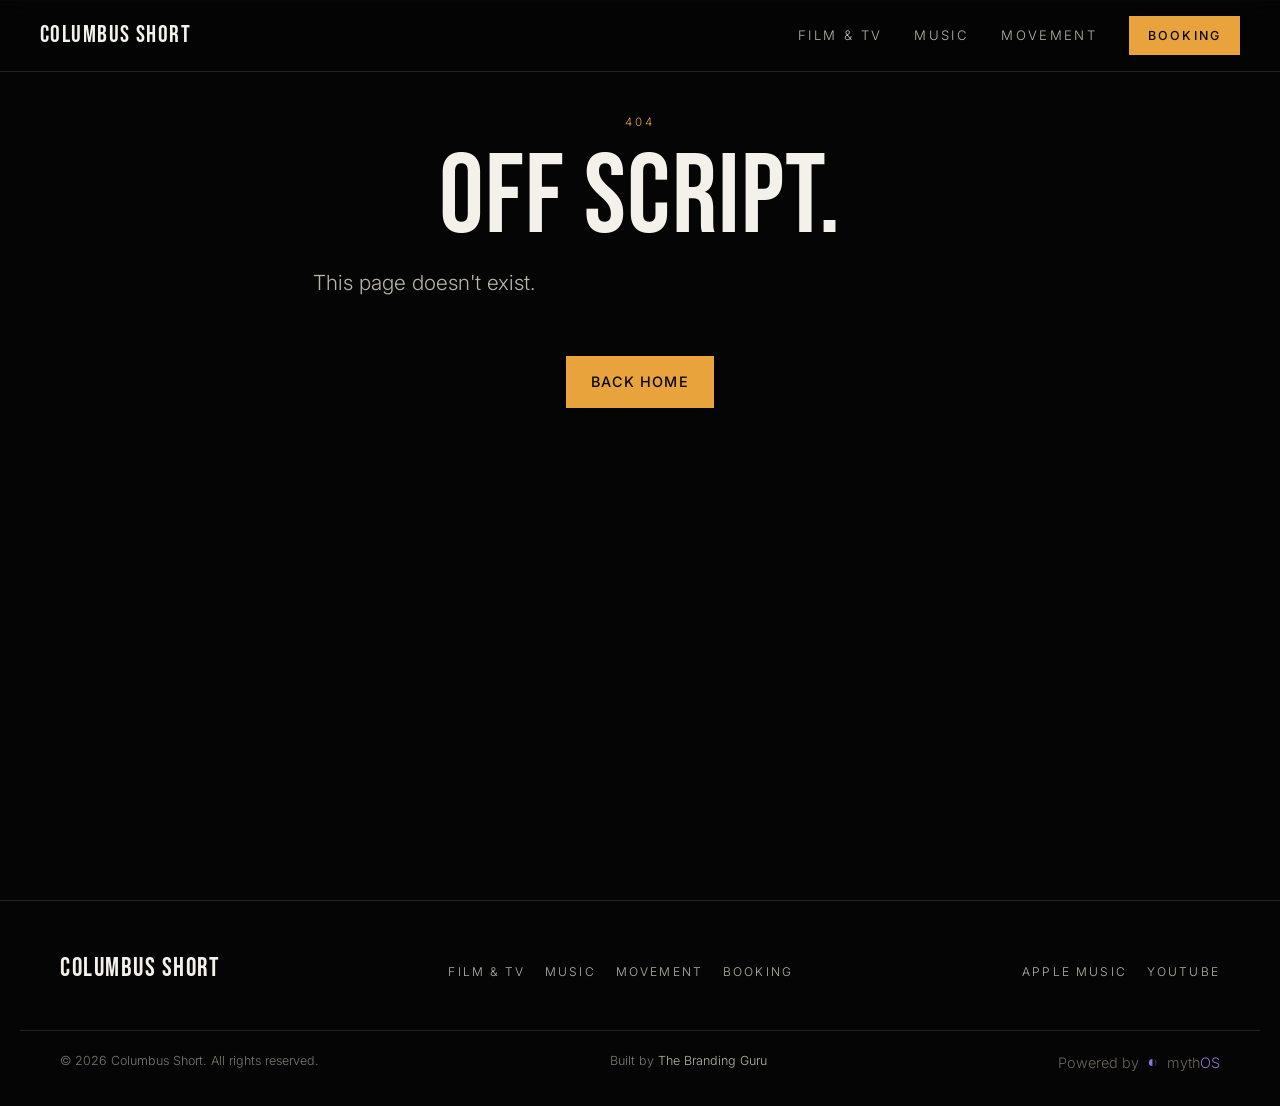
<file: index.html>
<!doctype html>
<html lang="en">
  <head>
    <meta charset="UTF-8" />
    <meta name="viewport" content="width=device-width, initial-scale=1.0" />
    <title>Columbus Short — Actor. Musician. Dancer.</title>
    <meta name="description" content="The official site of Columbus Short: film and television, music, and movement." />
    <link rel="canonical" href="https://columbusshort.com/" />
    <meta name="theme-color" content="#050505" />
    <link rel="icon" type="image/svg+xml" href="./favicon.svg" />

    <meta property="og:type" content="website" />
    <meta property="og:site_name" content="Columbus Short" />
    <meta property="og:title" content="Columbus Short — Actor. Musician. Dancer." />
    <meta property="og:description" content="The official site of Columbus Short: film and television, music, and movement." />
    <meta property="og:url" content="https://columbus.the-branding-guru.com/" />
    <!-- og:image is typographic (no photo) until Columbus's own materials arrive. -->
    <meta property="og:image" content="https://columbus.the-branding-guru.com/unfurl/home.png" />
    <meta property="og:image:width" content="1200" />
    <meta property="og:image:height" content="630" />
    <meta property="og:image:type" content="image/png" />
    <meta name="twitter:card" content="summary_large_image" />

    <link rel="preconnect" href="https://fonts.googleapis.com" />
    <link rel="preconnect" href="https://fonts.gstatic.com" crossorigin />
    <link href="https://fonts.googleapis.com/css2?family=Bebas+Neue&family=Inter:wght@300;400;500;600&display=swap" rel="stylesheet" />
    <script type="module" crossorigin src="/assets/index-D_DUlzGE.js"></script>
    <link rel="stylesheet" crossorigin href="/assets/index-BEPtZ-N6.css">
  </head>
  <body>
    <div id="root"></div>
  </body>
</html>
</file>
<file: assets/index-BEPtZ-N6.css>
.ecosystem-story{--story-focus: 50% 50%;position:relative;isolation:isolate;min-height:clamp(34rem,72svh,52rem);display:grid;align-items:end;overflow:hidden;background:#02060d;color:#f8f4ea}.ecosystem-story:before,.ecosystem-story:after{content:"";position:absolute;inset:0;pointer-events:none}.ecosystem-story:before{z-index:-1;background:linear-gradient(180deg,#01040a0f 18%,#01040ae0 94%),linear-gradient(90deg,rgba(1,4,10,.74),transparent 70%)}.ecosystem-story:after{z-index:1;inset:auto 0 0;height:1px;background:linear-gradient(90deg,transparent,rgba(239,192,92,.78),transparent);box-shadow:0 0 28px #efc05c57}.ecosystem-story__media{position:absolute;z-index:-2;inset:0;width:100%;height:100%;object-fit:cover;object-position:var(--story-focus);filter:saturate(.92) contrast(1.04)}.ecosystem-story__body{box-sizing:border-box;min-width:0;width:min(72rem,100%);max-width:100%;padding:clamp(2rem,7vw,6.5rem);padding-top:clamp(9rem,26vh,18rem);overflow-wrap:break-word;text-shadow:0 2px 24px rgba(0,0,0,.82)}.ecosystem-story__eyebrow{margin:0 0 .8rem;color:#efc05c;font:700 .72rem/1.3 ui-monospace,SFMono-Regular,Menlo,monospace;letter-spacing:.18em;text-transform:uppercase}.ecosystem-story h2{max-width:18ch;margin:0;color:inherit;font-size:clamp(2rem,5vw,4.6rem);line-height:.98;letter-spacing:-.035em}.ecosystem-story__mythic{max-width:48rem;margin:1.3rem 0 0;color:#f8f4eae6;font-size:clamp(1rem,1.7vw,1.28rem);line-height:1.65}.ecosystem-story__nova{max-width:56rem;margin:1.15rem 0 0;color:#e2eaf5bd;font-size:.88rem;line-height:1.55}.ecosystem-story__nova strong{color:#f4d58b;font-weight:700}.ecosystem-story details{max-width:46rem;margin-top:1.4rem;color:#ebeff5c7;font-size:.84rem}.ecosystem-story summary{width:fit-content;cursor:pointer;color:#f4d58b;letter-spacing:.08em;text-transform:uppercase}.ecosystem-story ol{margin:1rem 0 0;padding-left:1.15rem;display:grid;gap:.5rem;line-height:1.5}@media(max-width:640px){.ecosystem-story{min-height:44rem}.ecosystem-story__body{padding:14rem max(28px,env(safe-area-inset-right)) 3rem max(28px,env(safe-area-inset-left))}.ecosystem-story h2{max-width:100%;font-size:clamp(1.95rem,9vw,2.75rem);line-height:1.02}.ecosystem-story__eyebrow{font-size:.66rem;letter-spacing:.13em}}@media(prefers-reduced-motion:no-preference){.ecosystem-story__media{animation:ecosystem-story-breathe 18s ease-in-out infinite alternate}}@keyframes ecosystem-story-breathe{0%{filter:saturate(.92) contrast(1.04) brightness(.96)}to{filter:saturate(1) contrast(1.06) brightness(1.02)}}.mythos-bridge{--mb-void: #0a0a0a;--mb-nebula: #a78bfa;--mb-ink: #ece9f5;--mb-dim: rgba(236, 233, 245, .68);--mb-faint: rgba(236, 233, 245, .42);--mb-hair: rgba(167, 139, 250, .28);position:relative;isolation:isolate;overflow:hidden;background:var(--mb-void);color:var(--mb-ink);padding:calc(clamp(28px,4vw,48px) + var(--header-height, 72px)) clamp(18px,5vw,40px) clamp(56px,9vw,112px);font-family:Monaspace Argon,ui-sans-serif,system-ui,-apple-system,sans-serif;line-height:1.65}.mythos-bridge__field{position:absolute;inset:-12%;z-index:0;pointer-events:none}.mythos-bridge__nebula{position:absolute;inset:0;background:radial-gradient(46% 38% at 22% 18%,rgba(167,139,250,.3),transparent 68%),radial-gradient(38% 34% at 82% 30%,rgba(96,165,250,.18),transparent 70%),radial-gradient(52% 44% at 62% 88%,rgba(167,139,250,.16),transparent 72%),radial-gradient(70% 60% at 50% 50%,rgba(20,16,32,.9),var(--mb-void) 78%);filter:blur(2px);animation:mb-drift 42s ease-in-out infinite alternate}.mythos-bridge__stars,.mythos-bridge__stars--far{position:absolute;inset:0;background-repeat:repeat}.mythos-bridge__stars{background-image:radial-gradient(1.6px 1.6px at 12% 22%,rgba(255,255,255,.85),transparent 60%),radial-gradient(1.4px 1.4px at 68% 12%,rgba(255,255,255,.7),transparent 60%),radial-gradient(1.8px 1.8px at 38% 72%,rgba(214,202,255,.9),transparent 60%),radial-gradient(1.2px 1.2px at 88% 62%,rgba(255,255,255,.65),transparent 60%),radial-gradient(1.5px 1.5px at 52% 44%,rgba(255,255,255,.6),transparent 60%);background-size:340px 340px;animation:mb-stars 120s linear infinite}.mythos-bridge__stars--far{background-image:radial-gradient(1px 1px at 28% 34%,rgba(255,255,255,.45),transparent 60%),radial-gradient(1px 1px at 76% 78%,rgba(255,255,255,.4),transparent 60%),radial-gradient(1px 1px at 8% 86%,rgba(199,184,255,.5),transparent 60%),radial-gradient(1px 1px at 58% 8%,rgba(255,255,255,.35),transparent 60%);background-size:200px 200px;animation:mb-stars 260s linear infinite;opacity:.7}@keyframes mb-drift{0%{transform:translate3d(-1.2%,-.8%,0) scale(1)}to{transform:translate3d(1.4%,1.1%,0) scale(1.06)}}@keyframes mb-stars{0%{background-position:0 0}to{background-position:340px 680px}}.mythos-bridge__inner{position:relative;z-index:1;max-width:62rem;margin:0 auto}.mythos-bridge__lockup{display:flex;align-items:center;gap:clamp(14px,2.4vw,22px);flex-wrap:wrap}.mythos-bridge__mark{width:clamp(56px,9vw,86px);height:auto;flex:0 0 auto;color:var(--mb-nebula);filter:drop-shadow(0 0 22px rgba(167,139,250,.45));animation:mb-breathe 4.5s ease-in-out infinite}@keyframes mb-breathe{0%,to{opacity:.86;transform:scale(1)}50%{opacity:1;transform:scale(1.035)}}.mythos-bridge__wordmark{font-size:clamp(1.5rem,4.4vw,2.5rem);font-weight:300;letter-spacing:-.01em;margin:0;line-height:1.2}.mythos-bridge__wordmark b{color:var(--mb-nebula);font-weight:700}.mythos-bridge__cross{opacity:.4;padding:0 .15em}.mythos-bridge__eyebrow{margin:0 0 10px;font-size:.72rem;letter-spacing:.22em;text-transform:uppercase;color:var(--mb-nebula);opacity:.85}.mythos-bridge__declaration{margin:clamp(26px,4vw,40px) 0 0;font-size:clamp(1.12rem,2.5vw,1.5rem);line-height:1.55;font-weight:300;max-width:42ch;color:var(--mb-ink)}.mythos-bridge__declaration strong{font-weight:500;color:var(--mb-nebula)}.mythos-bridge__body{margin:20px 0 0;max-width:58ch;color:var(--mb-dim);font-size:.98rem}.mythos-bridge__rule{border:0;border-top:1px solid var(--mb-hair);margin:clamp(34px,5vw,52px) 0}.mythos-bridge__doors{display:grid;grid-template-columns:repeat(auto-fit,minmax(min(100%,15rem),1fr));gap:14px;margin:0;padding:0;list-style:none}.mythos-bridge__door{display:flex;flex-direction:column;gap:6px;padding:20px 22px;border:1px solid var(--mb-hair);border-radius:14px;background:#ffffff06;color:var(--mb-ink);text-decoration:none;transition:border-color .26s cubic-bezier(.16,1,.3,1),background .26s cubic-bezier(.16,1,.3,1),transform .26s cubic-bezier(.16,1,.3,1)}.mythos-bridge__door:hover,.mythos-bridge__door:focus-visible{border-color:#a78bfabf;background:#a78bfa17;transform:translateY(-2px)}.mythos-bridge__door:focus-visible{outline:2px solid var(--mb-nebula);outline-offset:3px}.mythos-bridge__door--primary{border-color:#a78bfaa6;background:#a78bfa21}.mythos-bridge__door-label{font-size:1.02rem;font-weight:500}.mythos-bridge__door-note{font-size:.8rem;color:var(--mb-faint);line-height:1.5}.mythos-bridge__honesty{margin:18px 0 0;font-size:.8rem;color:var(--mb-faint);max-width:60ch}.mythos-bridge__return{display:inline-flex;align-items:center;gap:8px;margin-top:clamp(34px,5vw,52px);padding:10px 20px 10px 16px;border:1px solid rgba(236,233,245,.22);border-radius:999px;color:var(--mb-dim);text-decoration:none;font-size:.9rem;transition:border-color .24s ease,color .24s ease}.mythos-bridge__return:hover,.mythos-bridge__return:focus-visible{border-color:#ece9f580;color:var(--mb-ink)}.mythos-bridge__return:focus-visible{outline:2px solid var(--mb-nebula);outline-offset:3px}.mythos-bridge .ecosystem-story{margin-top:clamp(30px,4vw,44px)}@media(prefers-reduced-motion:reduce){.mythos-bridge__nebula,.mythos-bridge__stars,.mythos-bridge__stars--far,.mythos-bridge__mark{animation:none!important}.mythos-bridge__door{transition:none}.mythos-bridge__door:hover{transform:none}}@media(max-width:480px){.mythos-bridge__lockup{gap:12px}.mythos-bridge__door{padding:16px 18px}}:root{--void: #050505;--void-2: #0c0c0c;--line: rgba(255, 255, 255, .12);--ink: #f4f1ea;--ink-soft: #b9b4a8;--ink-faint: #7d7870;--accent: #e8a33d;--accent-deep: #c4861f;--display: "Bebas Neue", Impact, "Arial Narrow", sans-serif;--sans: "Inter", "Helvetica Neue", system-ui, sans-serif;--wrap: 1240px;--ease: cubic-bezier(.16, 1, .3, 1);--header-height: 72px;--fold-gap: 2.5rem}*{box-sizing:border-box;margin:0;padding:0}html{scroll-behavior:auto}body{background:var(--void);color:var(--ink);font-family:var(--sans);font-weight:300;line-height:1.6;-webkit-font-smoothing:antialiased;overflow-x:hidden}a{color:inherit;text-decoration:none}.wrap{max-width:var(--wrap);margin:0 auto;padding:0 clamp(1rem,4vw,2.5rem)}.wrap.narrow{max-width:720px}h1,h2,h3,.display{font-family:var(--display);font-weight:400;line-height:.92;letter-spacing:.01em;text-transform:uppercase}h1{font-size:clamp(3rem,9vw,7rem)}h2{font-size:clamp(2.4rem,6vw,4.5rem)}h3.sub{font-size:1.4rem;color:var(--ink-faint);margin:2.5rem 0 1rem;letter-spacing:.08em}.eyebrow{font-size:.72rem;letter-spacing:.28em;text-transform:uppercase;color:var(--accent);margin-bottom:1rem}.lede{font-size:clamp(1.05rem,2vw,1.3rem);color:var(--ink-soft);max-width:56ch;margin:1rem 0 2rem}.bio p{max-width:62ch;color:var(--ink-soft);font-size:1.08rem;margin-top:1.1rem}.btn{display:inline-flex;align-items:center;gap:.5rem;font-weight:500;font-size:.9rem;letter-spacing:.08em;text-transform:uppercase;padding:.85rem 1.5rem;border:1px solid transparent;cursor:pointer;transition:all .4s var(--ease);background:none;color:var(--ink);white-space:nowrap}.btn-primary{background:var(--accent);color:#0a0a0a;border-color:var(--accent)}.btn-primary:hover{background:var(--accent-deep);border-color:var(--accent-deep)}.btn-ghost{border-color:var(--line);color:var(--ink-soft)}.btn-ghost:hover{border-color:var(--accent);color:var(--ink)}.nav{position:fixed;top:0;left:0;right:0;z-index:50;display:flex;align-items:center;justify-content:space-between;gap:1rem;height:72px;padding:0 clamp(1rem,4vw,2.5rem);background:#050505d1;backdrop-filter:blur(14px);border-bottom:1px solid var(--line)}.nav-brand{font-family:var(--display);font-size:1.5rem;letter-spacing:.06em;text-transform:uppercase;white-space:nowrap;flex:0 0 auto}.nav-links{display:flex;align-items:center;gap:2rem;flex-wrap:nowrap;white-space:nowrap}.nav-links a{font-size:.82rem;letter-spacing:.18em;text-transform:uppercase;color:var(--ink-soft);transition:color .3s var(--ease)}.nav-links a:hover,.nav-links a.active{color:var(--ink)}.nav-links .btn{padding:.55rem 1.1rem;font-size:.78rem;color:#0a0a0a}.nav-burger{display:none;flex-direction:column;justify-content:center;gap:5px;width:42px;height:42px;padding:0 9px;background:transparent;border:1px solid var(--line);cursor:pointer;color:var(--ink);flex:0 0 auto}.nav-burger span{display:block;height:1.5px;width:100%;background:currentColor;transition:transform .3s ease,opacity .2s ease}.nav.open .nav-burger span:nth-child(1){transform:translateY(6.5px) rotate(45deg)}.nav.open .nav-burger span:nth-child(2){opacity:0}.nav.open .nav-burger span:nth-child(3){transform:translateY(-6.5px) rotate(-45deg)}.nav-panel{display:none;position:absolute;top:100%;left:0;right:0;height:calc(100dvh - 72px);flex-direction:column;background:var(--void);padding:1.5rem clamp(1rem,4vw,2.5rem);gap:0;overflow-y:auto}.nav-panel a{font-family:var(--display);font-size:2.2rem;letter-spacing:.04em;text-transform:uppercase;padding:.8rem 0;border-bottom:1px solid var(--line)}.nav-panel a.nav-panel-cta{margin-top:1.5rem;align-self:flex-start;font-family:var(--sans);font-size:.9rem;letter-spacing:.08em;border-bottom:none}@media(max-width:759px){.nav-links{display:none}.nav-burger{display:inline-flex}.nav.open .nav-panel{display:flex}}.page{padding-top:0}.fold{min-height:100dvh;padding-top:calc(var(--header-height) + var(--fold-gap));padding-bottom:clamp(3rem,8vw,6rem);scroll-margin-top:0}.band{border-top:1px solid var(--line)}.center{text-align:center}.center .btn{margin-top:1.5rem}.hero{position:relative;overflow:hidden}.hero:before{content:"";position:absolute;inset:auto -20% -40%;height:70%;background:radial-gradient(ellipse at 30% 100%,rgba(232,163,61,.18),transparent 60%);pointer-events:none}.hero-grid{display:grid;grid-template-columns:minmax(0,1.4fr) minmax(0,1fr);gap:clamp(2rem,5vw,5rem);align-items:end;position:relative}.hero-grid>div:first-child{container-type:inline-size}.display{display:flex;flex-direction:column;font-size:clamp(4.2rem,15vw,13rem);line-height:.86;margin:.5rem 0 1rem}.display{font-size:clamp(4.2rem,29cqw,13rem)}.display span{display:block;animation:rise .9s var(--ease) both}.display span:nth-child(2){animation-delay:.12s;color:var(--accent)}@keyframes rise{0%{opacity:0;transform:translateY(.3em)}to{opacity:1;transform:none}}.tagline{font-size:clamp(1rem,2.2vw,1.4rem);letter-spacing:.32em;text-transform:uppercase;color:var(--ink-soft);margin-bottom:2.5rem}.doors{display:grid;gap:0;border-top:1px solid var(--line)}.door{display:grid;grid-template-columns:3rem 1fr;grid-template-rows:auto auto;column-gap:1rem;padding:1.1rem 0;border-bottom:1px solid var(--line);transition:padding-left .4s var(--ease),color .3s}.door:hover{padding-left:.6rem}.door-n{grid-row:1 / 3;font-family:var(--display);font-size:1.1rem;color:var(--accent);align-self:start;padding-top:.25rem}.door-t{font-family:var(--display);font-size:clamp(1.8rem,3.5vw,2.6rem);text-transform:uppercase;line-height:1}.door-s{font-size:.8rem;letter-spacing:.06em;color:var(--ink-faint)}.slot-hero{align-self:end}.kinetic{list-style:none;counter-reset:k;border-top:1px solid var(--line);margin:1.5rem 0 2rem}.kinetic li{display:grid;grid-template-columns:7rem minmax(0,1fr);grid-template-rows:auto auto;column-gap:1.5rem;padding:1rem 0;border-bottom:1px solid var(--line);transition:padding-left .35s var(--ease),background .35s}.kinetic li:hover{padding-left:.5rem;background:linear-gradient(90deg,rgba(232,163,61,.06),transparent 70%)}.k-year{grid-row:1 / 3;font-family:var(--display);font-size:1.1rem;letter-spacing:.1em;color:var(--accent);padding-top:.35rem}.k-title{font-family:var(--display);font-size:clamp(1.7rem,3.4vw,2.8rem);line-height:1;text-transform:uppercase}.k-title small{font-family:var(--sans);font-size:.8rem;letter-spacing:.1em;color:var(--ink-faint);margin-left:.6rem;text-transform:uppercase}.k-role{font-size:.85rem;letter-spacing:.05em;color:var(--ink-soft);margin-top:.25rem}.k-role a{color:var(--accent);border-bottom:1px solid transparent}.k-role a:hover{border-bottom-color:var(--accent)}.k-date{color:var(--ink-faint)}.moves .k-role{max-width:52ch}.listen{display:flex;flex-wrap:wrap;gap:1rem;margin-top:1rem}.two-col{display:grid;grid-template-columns:minmax(0,1.5fr) minmax(0,1fr);gap:clamp(2rem,5vw,5rem);align-items:start;margin-top:1rem}.slot-stack{display:grid;gap:1.25rem;position:sticky;top:calc(var(--header-height) + 1.5rem)}.slot{position:relative;width:100%;border:1px dashed rgba(232,163,61,.45);background:repeating-linear-gradient(135deg,transparent 0 14px,rgba(255,255,255,.025) 14px 15px);display:grid;place-items:center;min-width:0}.slot figcaption{font-size:.68rem;letter-spacing:.22em;text-transform:uppercase;color:var(--ink-faint);text-align:center;padding:1rem}.slot:after{content:attr(data-asset);position:absolute;top:.6rem;left:.75rem;font-size:.6rem;letter-spacing:.18em;color:var(--accent);opacity:.7}.form{display:grid;gap:1.1rem;margin-top:2.5rem;max-width:560px}.form label{display:grid;gap:.4rem;font-size:.72rem;letter-spacing:.22em;text-transform:uppercase;color:var(--ink-faint)}.form input,.form textarea{background:var(--void-2);border:1px solid var(--line);color:var(--ink);font:inherit;font-size:1rem;padding:.8rem .9rem;width:100%;border-radius:0}.form input:focus,.form textarea:focus{outline:none;border-color:var(--accent)}.form .btn{justify-self:start}.footer{border-top:1px solid var(--line);padding:3rem 0 2rem;color:var(--ink-soft);font-size:.85rem}.footer-grid{display:flex;flex-wrap:wrap;justify-content:space-between;gap:1.5rem 3rem;align-items:baseline}.footer-name{font-family:var(--display);font-size:1.6rem;letter-spacing:.06em;text-transform:uppercase;color:var(--ink)}.footer-links{display:flex;flex-wrap:wrap;gap:1.25rem;font-size:.75rem;letter-spacing:.18em;text-transform:uppercase}.footer-links a:hover{color:var(--accent)}.footer-bottom{display:flex;flex-wrap:wrap;justify-content:space-between;gap:.75rem 2rem;margin-top:2.5rem;padding-top:1.25rem;border-top:1px solid var(--line);font-size:.78rem;color:var(--ink-faint)}.footer-bottom a{color:var(--ink-soft)}.footer-mark{opacity:.85;font-size:.9rem}@media(max-width:900px){.hero-grid,.two-col{grid-template-columns:1fr}.slot-stack{position:static}.slot-hero{max-width:420px;min-height:0}}@media(max-width:520px){.kinetic li{grid-template-columns:4.5rem minmax(0,1fr);column-gap:.9rem}.k-year{font-size:.95rem}.door{grid-template-columns:2.2rem 1fr}.display{font-size:clamp(3.6rem,19vw,5.5rem)}.display span{overflow-wrap:anywhere}}@media(prefers-reduced-motion:reduce){.display span{animation:none}*{transition:none!important}}.slot-filled{border:0;background:#0d0d0f;overflow:hidden}.slot-filled:after{content:none}.slot-filled img{width:100%;height:100%;object-fit:cover;display:block}.slot-filled figcaption{position:absolute;left:0;right:0;bottom:0;padding:.7rem .9rem;font-size:.64rem;letter-spacing:.18em;text-transform:uppercase;color:#ffffffd1;text-align:left;background:linear-gradient(180deg,transparent,rgba(0,0,0,.72))}.bio-grid{display:grid;grid-template-columns:minmax(0,1fr) minmax(0,.46fr);gap:clamp(1.5rem,4vw,3rem);align-items:start}@media(max-width:760px){.bio-grid{grid-template-columns:minmax(0,1fr)}.bio-grid .slot{max-width:320px}}.btn{max-width:100%}@media(max-width:400px){.btn{white-space:normal;text-align:center;padding-left:1.1rem;padding-right:1.1rem;line-height:1.3}}
</file>
